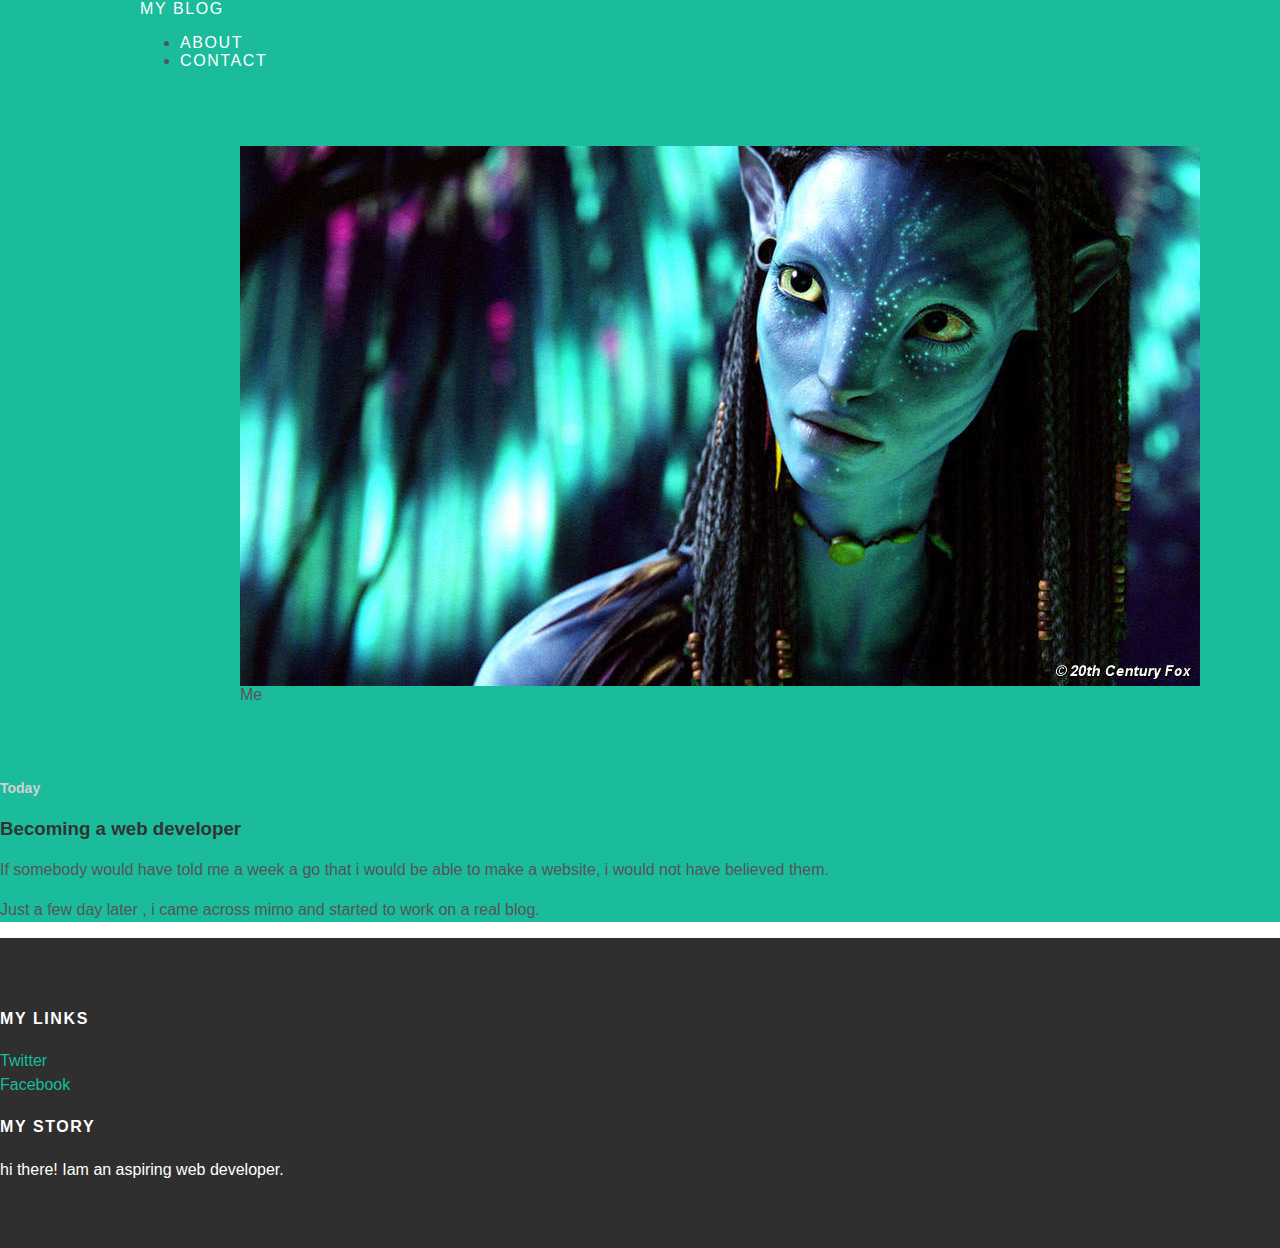
<file: index.html>
<head>
  <title>My blog</title>
  <link rel="stylesheet" type="text/css" href="style.css">
</head>
<body>
  <div id="header">
  <div class="container">
    <a href="index.html">My blog</a>
    <ul>
      <li> <a href ="about.html"> About </a></li>
      <li> <a href="contact.html"> Contact </a></li>
    </ul>
  </div>
  <div id="content">
  <div class="post-container">
     <div class="post">
       <img src="me.png.png">
       <span>Me</span>
     </div>
     <p class="post-date">Today</p>
     <h3 class="post-title"> Becoming a web developer</h3>
     <div class="post-content">
       <p>   If somebody  would have told me a week a go that i would be able to make a website, i would not have believed them.</p>
         <p>   Just a few day later , i came across mimo and started to work on a real blog. </p>
        </div>
      </div>
    </div>
  </div>
  <div id="footer">
  <div class=" post-container">
  <div class="column">
    <h4>My Links </h4>
    <p>
      <a href="https://twiter.come"> Twitter</a>
      <br>
      <a href="https://facebook.com"> Facebook </a>
    </p>
    </div>
     <div class="column">
   <h4> My Story </h4>
   <p> hi there! Iam an aspiring web developer.</p>
    </div>
   </div>
  </div>
</body>
</file>
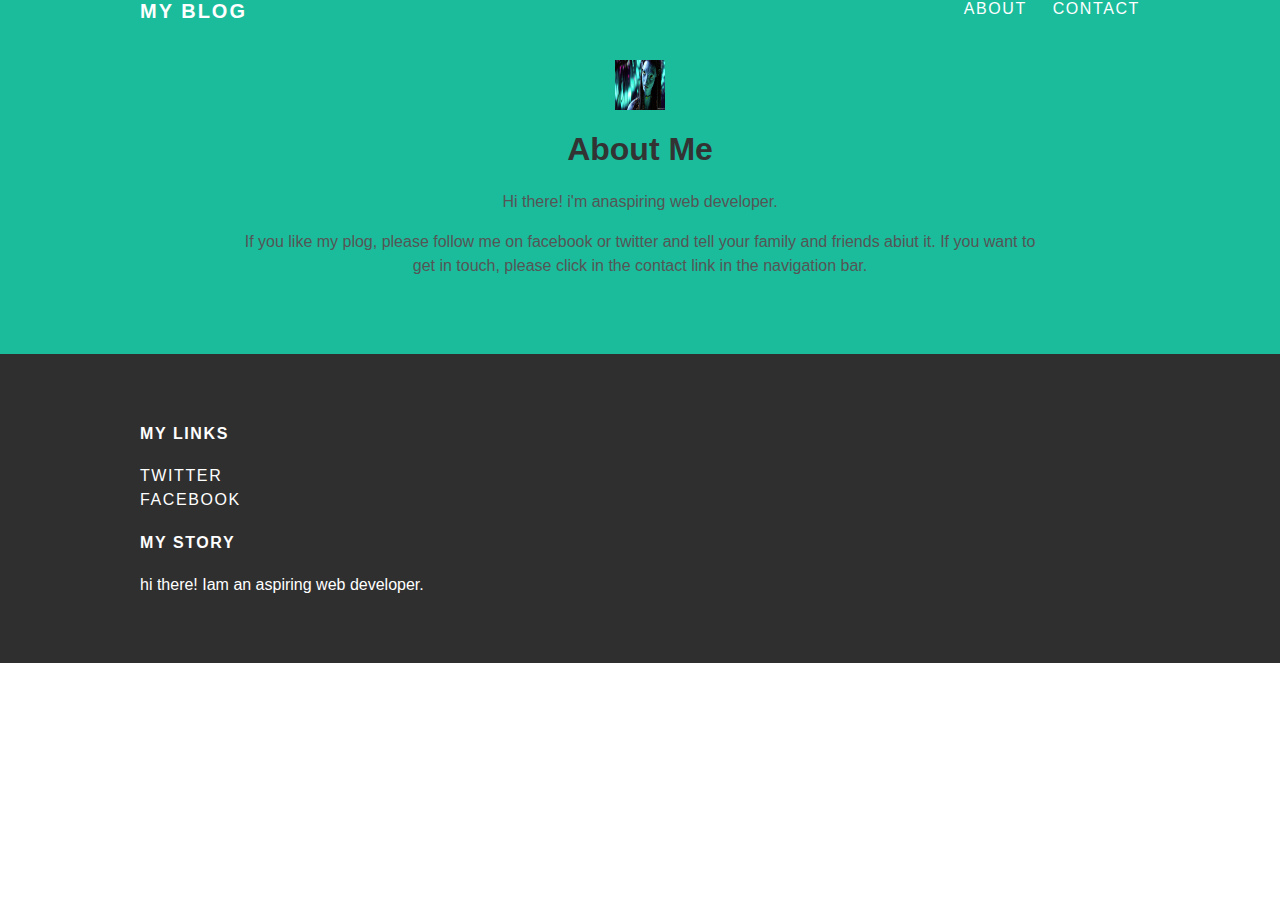
<file: about.html>
<head>
  <title>My blog</title>
  <link rel="stylesheet" type="text/css" href="style.css">
</head>
<body>
  <div id="header">
  <div class="container">
    <a id="header-title"
     href="index.html">My blog</a>
     <ul id="header-nav">
      <li> <a href ="about.html"> About </a></li>
      <li> <a href="mailto:me@me.com"> Contact </a></li>
    </ul>
  </div>
  <div id="content">
  <div class="container">
   <div class="about">
     <div class="post-author">
       <img src="me.png.png">
     </div>
     <h1 class="post-title">About Me</h1>
     <div class="about-content">
       <p>  Hi there! i'm anaspiring web developer.</p>
         <p> If you like my plog, please follow me on facebook or twitter and tell your family and friends abiut it. If you want to  get in touch, please click in the contact link in the navigation bar. </p>
        </div> <!-- about-content -->
      </div> <!-- about-->
    </div><!--container-->
  </div> <!-- content -->
  <div id="footer">
  <div class="container">

  <div class="column">
    <h4>My Links </h4>
    <p>
      <a href="#"> Twitter</a>
      <br>
      <a href="https://www.facebook.com/roqia.hani.abdelkream"> Facebook </a>
    </p>
    </div>
     <div class="column">
   <h4> My Story </h4>
   <p> hi there! Iam an aspiring web developer.</p>
    </div>
   </div>
  </div>
</body>
</file>
<file: style.css>
body {
  color : #555;
  margin:0;
}
#header{
  background-color:#1abc9c;
  height:150px
  line-height: 150px;
}
#header-title{
  display : block;
  float : left;

  font-size: 20px;
  font-weight: bold;
}
#header-nav{
  display : block;
  float : right;
  margin-top:0;
}
#header-nav li{
  display: inline;
  padding-left:20px;
}
#header a {
  color: white;
  text-decoration:none;

  text-transform:uppercase;
  letter-spacing:0.1em;
}
#header a:hover{
  color:#222;
}
.container{
  max-width:1000px;
  margin:0 auto;
}
#footer{
  background-color: #2f2f2f;
  padding :50px 0;
}
.colum {
  min-width:300px;
  display : inline-block;
  vertical-align: top;
}
#footer h4 {
  color : white;
  text-transform: uppercase;
  letter-spacing:0.1em;
}
#footer p {
  color: white;
}
a {
  color: #1abc9c;
  text-decoration: none;
}
a{
  color: #1abc9c;
  text-decoration: none:
}
a:hover{
  color: #F6A623;
}
.post {
  max-width: 800px;
  margin: 0 auto;
  padding :60px 0;
}
.post-author img{
  width:50px;
  height:50px;
  vartical-align: middle;
}
.post-author span {
  margin-left : 16px;
}
.post-date{
  color:#d2d2d2;

  font-size: 14px;
  font-weight: bold;

  text-transfrom: uppercase;
  latter-spacing: 0.1em;
}
h1,h2,h3,h4 {
  color: #333;
}
p{
  line-height:1.5;
}
@import url(http://fonts.googleapis.com/css?family=montserrat:400,700);
body{
  margin: 0;
  color:#555;

  font-family: 'montserrat',
  sans-serif;
}
.post, .about{
  max-width: 800px;
  margin: 0 auto;
  padding :60px 0;
}
.about{
  text-align: center;
}
.post-author img,
. about-author img{
  border-radius: 50%;
}
</file>
